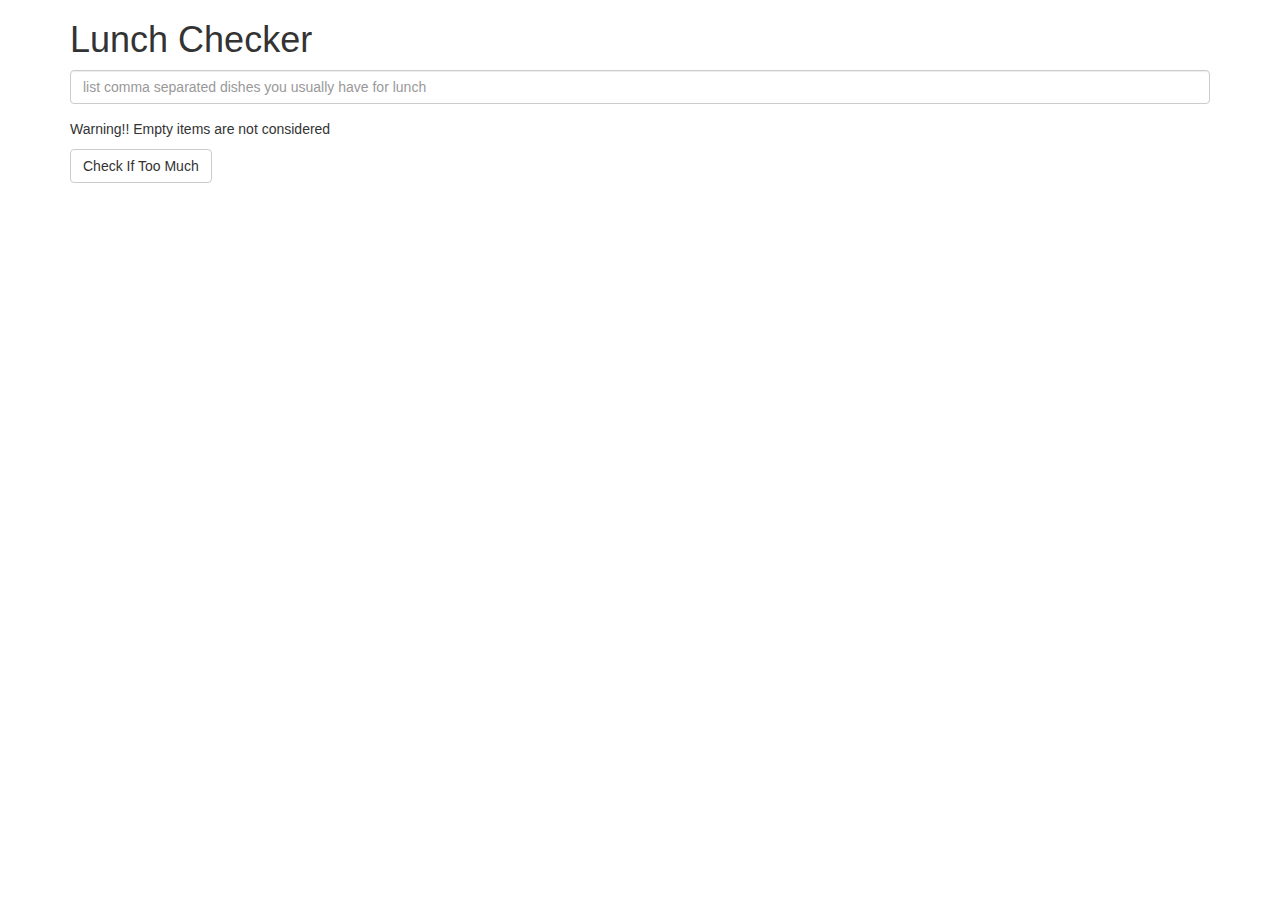
<file: angular_cs/module1-solution/index.html>
<!doctype html>
<html lang="en">
  <head>
    <title>Lunch Checker</title>
    <meta name="viewport" content="width=device-width, initial-scale=1">
    <script src="angular.min.js"></script>
    <script src="app.js"></script>
    <link rel="stylesheet" href="styles/bootstrap.min.css">
    <style>
      .message { font-size: 1.3em; font-weight: bold; }
    </style>
  </head>
<body ng-app="LunchCheck">
   <div class="container" ng-controller='LunchCheckController'>
     <h1>Lunch Checker</h1>

         <div class="form-group">
             <input ng-model="lunch_menu" type="text"
             placeholder="list comma separated dishes you usually have for lunch"
             class="form-control">
         </div>
         <p>Warning!! Empty items are not considered</p>
         <div class="form-group">
             <button class="btn btn-default" ng-click="check_count()">Check If Too Much</button>
         </div>
         <div class="form-group message" ng-style="message">
           <!-- Your message can go here. -->
           {{content}}
         </div>
   </div>

</body>
</html>
</file>
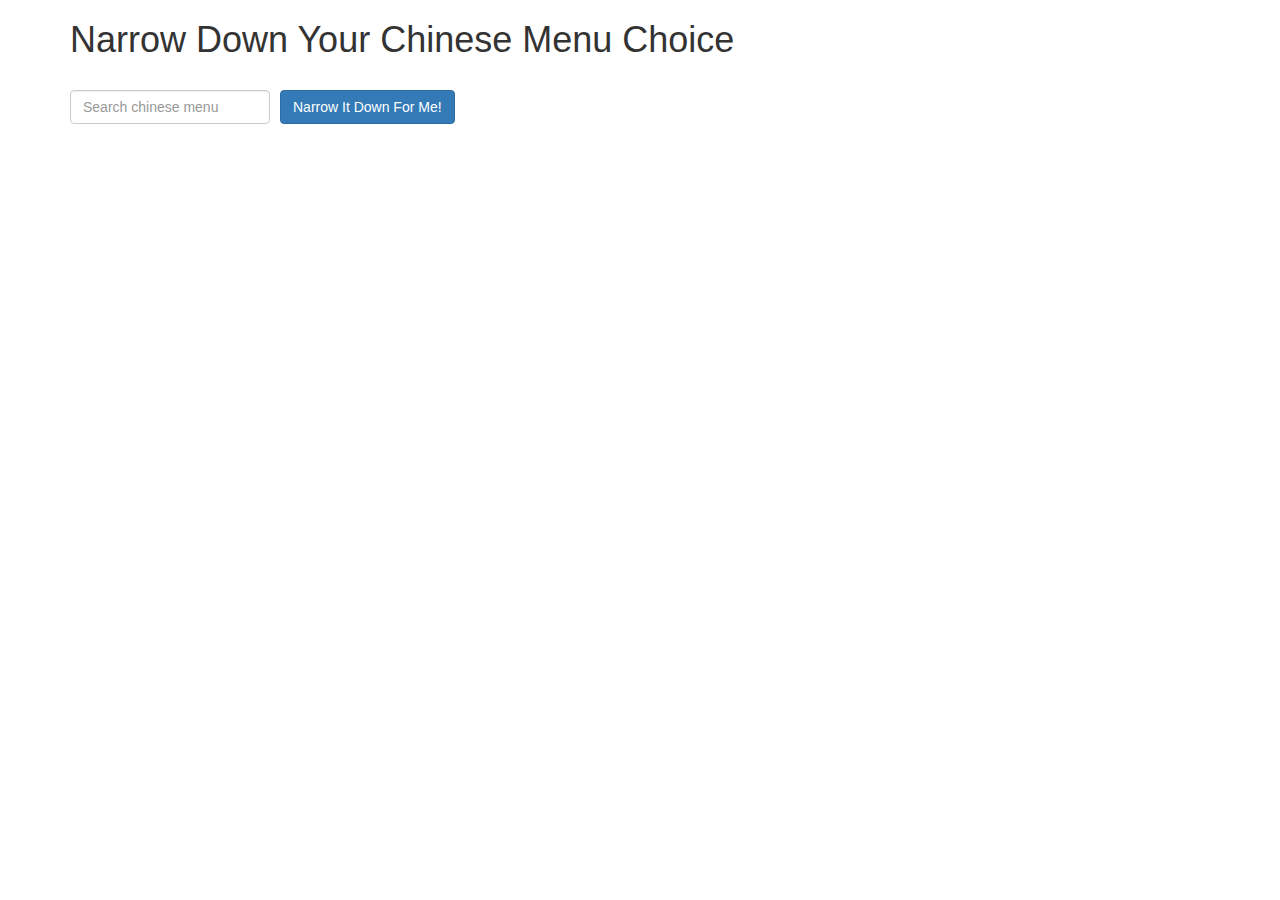
<file: angular_cs/module3-solution/index.html>
<!doctype html>
<html lang="en">
   <head>
      <title>Narrow Down Your Menu Choice</title>
      <meta name="viewport" content="width=device-width, initial-scale=1">
      <link rel="stylesheet" href="styles/bootstrap.min.css">
      <link rel="stylesheet" href="styles/styles.css">
      <script src="angular.min.js"></script>
      <script src="app.js"></script>
   </head>
   <body ng-app='NarrowItDownApp'>
      <div class="container">
         <h1>Narrow Down Your Chinese Menu Choice</h1>
         <div ng-controller='NarrowItDownController as chinese_menu'>
            <div class="form-group">
               <input ng-model="chinese_menu.searchData" type="text" placeholder="Search chinese menu" class="form-control">
            </div>
            <div class="form-group narrow-button">
               <button class="btn btn-primary" ng-click="chinese_menu.search();">Narrow It Down For Me!</button>
            </div>
            <div class="showItems"></div>
            <div class="error">{{chinese_menu.nothingFound}}</div>
            <!-- Bonus loader (see Bonus section of the assignment) -->
            <items-loader-indicator></items-loader-indicator>
            
            <found-items
               items="chinese_menu.foundItems" on-remove="chinese_menu.removeItem(index)">     
            </found-items>
         </div>
      </div>
   </body>
</html>
</file>
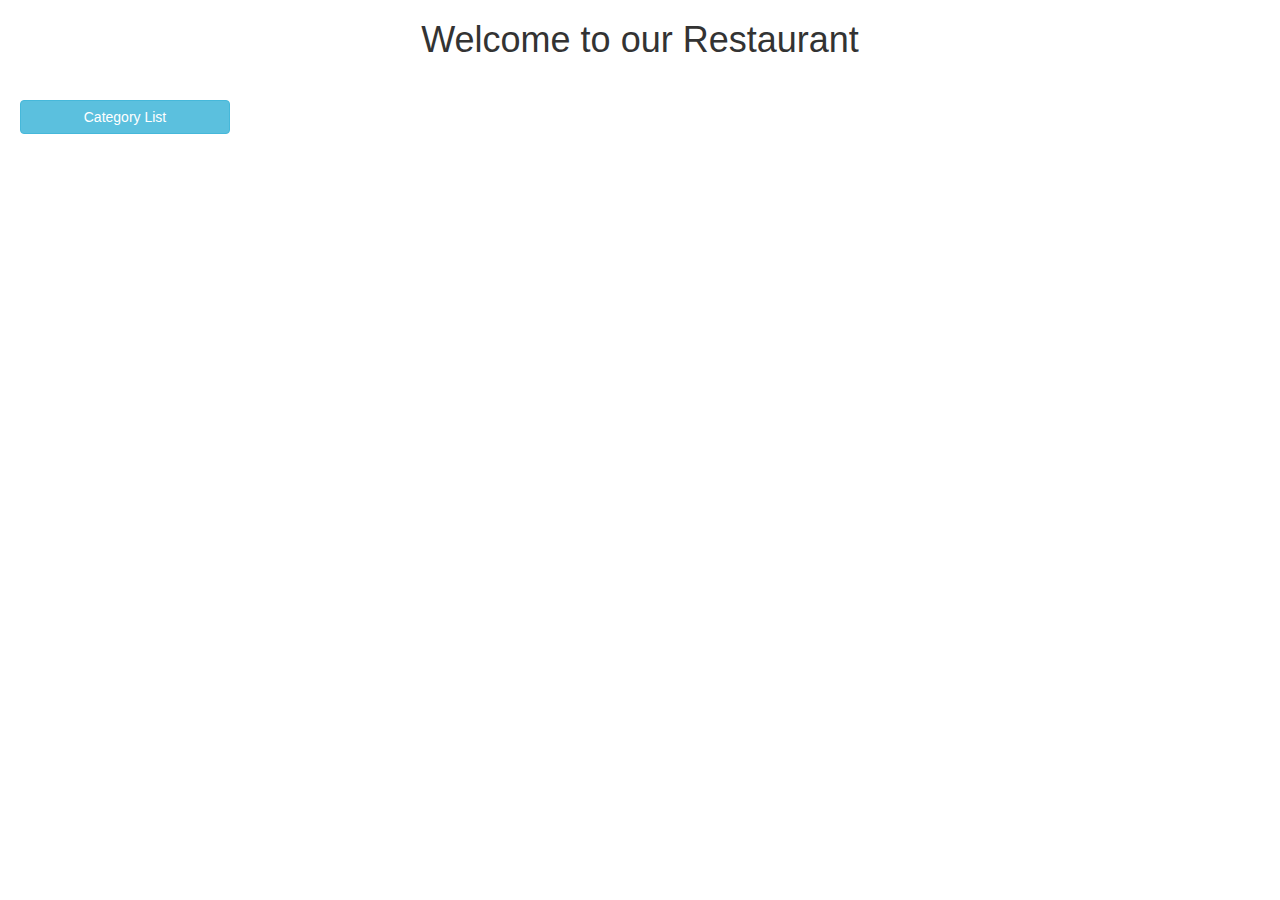
<file: angular_cs/module4-solution/index.html>
<!DOCTYPE html>
<html ng-app='MenuList'>
  <head>
    <meta charset="utf-8">
    <link rel="stylesheet" href="css/styles.css">
    <link rel="stylesheet" href="css/bootstrap.min.css">
    <title>Welcome to our Restaurant</title>
  </head>
  <body>
    <center><h1>Welcome to our Restaurant</h1></center>

    <ui-view></ui-view>

    <!-- Libraries -->
    <script src="lib/angular.min.js"></script>
    <script src="lib/angular-ui-router.min.js"></script>

    <!-- Modules -->
    <script src="src/menu/menu.module.js"></script>

    <!-- Routes -->
    <script src="src/routes.js"></script>

    <!-- 'Restaurant Menu' module artifacts -->
    <script src="src/menu/category.component.js"></script>
    <script src="src/menu/category.controller.js"></script>
    <script src="src/menu/category.item.component.js"></script>
    <script src="src/menu/category.items.controller.js"></script>
    <script src="src/menu/menu.service.js"></script>

  </body>
</html>
</file>
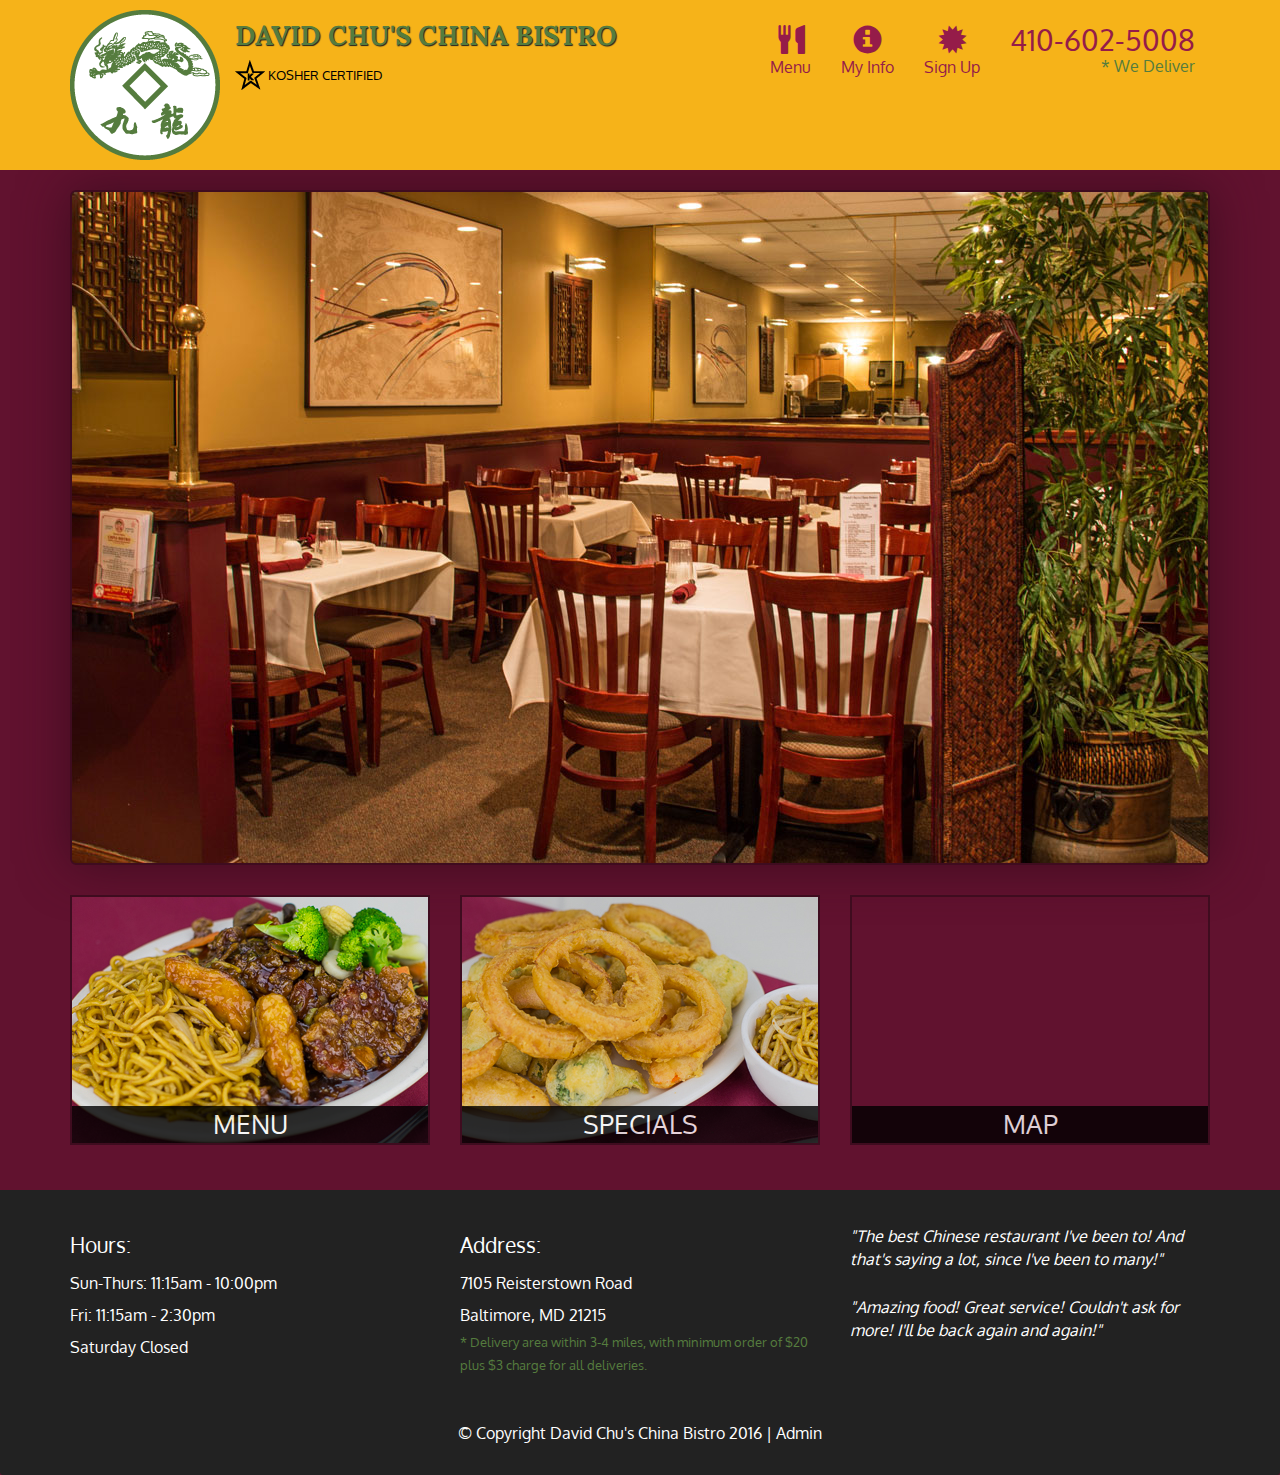
<file: angular_cs/module5-solution/index.html>
<!DOCTYPE html>
<html lang="en">
  <head>
    <meta charset="utf-8">
    <meta http-equiv="X-UA-Compatible" content="IE=edge">
    <meta name="viewport" content="width=device-width, initial-scale=1">
    <title>David Chu's China Bistro</title>
    <link href='https://fonts.googleapis.com/css?family=Oxygen:400,300,700' rel='stylesheet' type='text/css'>
    <link href='https://fonts.googleapis.com/css?family=Lora' rel='stylesheet' type='text/css'>
    <link rel="stylesheet" href="css/bootstrap.min.css">
    <link rel="stylesheet" href="css/restaurant.css">
    <link rel="stylesheet" href="css/common.css">
  </head>
  <body ng-app="restaurant" ng-strict-di>

    <!-- Fixed position loading indicator -->
    <loading class="loading-indicator"></loading>

    <header>
      <nav id="header-nav" class="navbar navbar-default">
        <div class="container">
          <div class="navbar-header">
            <a href="index.html" class="pull-left visible-md visible-lg">
              <div id="logo-img" alt="Logo image"></div>
            </a>

            <div class="navbar-brand">
              <a href="index.html"><h1>David Chu's China Bistro</h1></a>
              <p>
              <img src="images/star-k-logo.png" alt="Kosher certification">
              <span>Kosher Certified</span>
              </p>
            </div>

            <button id="navbarToggle" type="button" class="navbar-toggle collapsed" data-toggle="collapse" data-target="#collapsable-nav" aria-expanded="false">
              <span class="sr-only">Toggle navigation</span>
              <span class="icon-bar"></span>
              <span class="icon-bar"></span>
              <span class="icon-bar"></span>
            </button>
          </div>

          <div id="collapsable-nav" class="collapse navbar-collapse">
            <ul id="nav-list" class="nav navbar-nav navbar-right">
              <li id="navHomeButton" class="visible-xs">
                <a href="index.html">
                  <span class="glyphicon glyphicon-home"></span> Home</a>
              </li>
              <li id="navMenuButton" ui-sref-active="active">
                <a ui-sref="public.menu">
                  <span class="glyphicon glyphicon-cutlery"></span><br class="hidden-xs"> Menu</a>
              </li>
              <li id="navInfoButton" ui-sref-active="active">
                <a ui-sref="public.info">
                  <span class="glyphicon glyphicon-info-sign"></span><br class="hidden-xs"> My Info</a>
              </li>
              <li id="navSignupButton" ui-sref-active="active">
                <a ui-sref="public.signup">
                  <span class="glyphicon glyphicon-certificate"></span><br class="hidden-xs"> Sign Up</a>
              </li>
              <li id="phone" class="hidden-xs">
                <a href="tel:410-602-5008">
                  <span>410-602-5008</span></a><div>* We Deliver</div>
              </li>
            </ul><!-- #nav-list -->
          </div><!-- .collapse .navbar-collapse -->
        </div><!-- .container -->
      </nav><!-- #header-nav -->
    </header>

    <div id="call-btn" class="visible-xs">
      <a class="btn" href="tel:410-602-5008">
        <span class="glyphicon glyphicon-earphone"></span>
        410-602-5008
      </a>
    </div>
    <div id="xs-deliver" class="text-center visible-xs">* We Deliver</div>

    <ui-view>
      <div class="text-center initial-loading">
        <h2>Loading Site...</h2>
      </div>
    </ui-view>

    <footer class="panel-footer">
      <div class="container">
        <div class="row">
          <section id="hours" class="col-sm-4">
            <span>Hours:</span><br>
            Sun-Thurs: 11:15am - 10:00pm<br>
            Fri: 11:15am - 2:30pm<br>
            Saturday Closed
            <hr class="visible-xs">
          </section>
          <section id="address" class="col-sm-4">
            <span>Address:</span><br>
            7105 Reisterstown Road<br>
            Baltimore, MD 21215
            <p>* Delivery area within 3-4 miles, with minimum order of $20 plus $3 charge for all deliveries.</p>
            <hr class="visible-xs">
          </section>
          <section id="testimonials" class="col-sm-4">
            <p>"The best Chinese restaurant I've been to! And that's saying a lot, since I've been to many!"</p>
            <p>"Amazing food! Great service! Couldn't ask for more! I'll be back again and again!"</p>
          </section>
        </div>
        <div class="text-center">
          &copy; Copyright David Chu's China Bistro 2016 |
          <a ui-sref="admin.auth">Admin</a></div>
      </div>
    </footer>

    <!-- Libs -->
    <script src="lib/jquery-2.1.4.min.js"></script>
    <script src="lib/bootstrap.min.js"></script>
    <script src="lib/angular.min.js"></script>
    <script src="lib/angular-ui-router.min.js"></script>

    <!-- Main Restaurant Module -->
    <script src="src/restaurant.module.js"></script>

    <!-- Common Module -->
    <script src="src/common/common.module.js"></script>
    <script src="src/common/loading/loading.component.js"></script>
    <script src="src/common/loading/loading.interceptor.js"></script>
    <script src="src/common/menu.service.js"></script>

    <!-- Public Module -->
    <script src="src/public/public.module.js"></script>
    <script src="src/public/public.routes.js"></script>
    <script src="src/public/menu/menu.controller.js"></script>
    <script src="src/public/menu-category/menu-category.component.js"></script>
    <script src="src/public/menu-items/menu-items.controller.js"></script>
    <script src="src/public/menu-item/menu-item.component.js"></script>

    <!-- SignUp Module -->
    <script src="src/public/forms/signup.controller.js"></script>
    <script src="src/public/forms/signup.service.js"></script>
    
    <!-- My Info Module -->
    <script src="src/public/user/userinfo.controller.js"></script>
    <script src="src/public/user/user-info.component.js"></script>
    <script src="src/public/user/user-item.component.js"></script>
    
    
    <!-- ADMIN SITE -->

    <!--Application files -->

  </body>

</html>
</file>
<file: angular_cs/module3-solution/styles/styles.css>
h1 {
  margin-bottom: 30px;
}
input[type="text"] {
  width: 200px;
  float: left;
}
.narrow-button {
  float: left;
  margin-left: 10px;
}
.loader {
  display: none;
  margin-left: 5px;
  font-size: 10px;
  float: left;
  border-top: 1.1em solid rgba(147, 147, 147, 0.2);
  border-right: 1.1em solid rgba(147, 147, 147, 0.2);
  border-bottom: 1.1em solid rgba(147, 147, 147, 0.2);
  border-left: 1.1em solid #676767;
  -webkit-transform: translateZ(0);
  -ms-transform: translateZ(0);
  transform: translateZ(0);
  -webkit-animation: load8 1.1s infinite linear;
  animation: load8 1.1s infinite linear;
}
.loader,
.loader:after {
  border-radius: 50%;
  width: 3em;
  height: 3em;
}
@-webkit-keyframes load8 {
  0% {
    -webkit-transform: rotate(0deg);
    transform: rotate(0deg);
  }
  100% {
    -webkit-transform: rotate(360deg);
    transform: rotate(360deg);
  }
}
@keyframes load8 {
  0% {
    -webkit-transform: rotate(0deg);
    transform: rotate(0deg);
  }
  100% {
    -webkit-transform: rotate(360deg);
    transform: rotate(360deg);
  }
}

.error{
  color:red;
  font: bold;
}

.showItems{
  height: 55px;
}
</file>
<file: angular_cs/module4-solution/css/styles.css>
body {
  font-size: 1.2em;
}

.error {
  color: red;
  font-weight: bold;
  display: none;
}

.loading-icon {
  position: absolute;
  left: 50%;
  top: 10px;
}

.btn {
  width: 210px;
  margin-top: 30px;
  padding-top: 70px;
  padding-bottom: 20px;
}

.left{
  margin-left: 20px;
  margin-right: 20px;
}
</file>
<file: angular_cs/module5-solution/css/restaurant.css>
body {
  font-size: 16px;
  color: #fff;
  background-color: #61122f;
  font-family: 'Oxygen', sans-serif;
}

.initial-loading {
  margin-top: 60px;
}

/** HEADER **/
#header-nav {
  background-color: #f6b319;
  border-radius: 0;
  border: 0;
}

#logo-img {
  background: url('../images/restaurant-logo_large.png') no-repeat;
  width: 150px;
  height: 150px;
  margin: 10px 15px 10px 0;
}

.navbar-brand {
  padding-top: 25px;
}
.navbar-brand h1 { /* Restaurant name */
  font-family: 'Lora', serif;
  color: #557c3e;
  font-size: 1.5em;
  text-transform: uppercase;
  font-weight: bold;
  text-shadow: 1px 1px 1px #222;
  margin-top: 0;
  margin-bottom: 0;
  line-height: .75;
}
.navbar-brand a:hover, .navbar-brand a:focus {
  text-decoration: none;
}
.navbar-brand p { /* Kosher cert */
  color: #000;
  text-transform: uppercase;
  font-size: .7em;
  margin-top: 15px;
}
.navbar-brand p span { /* Star-K */
  vertical-align: middle;
}

#nav-list {
  margin-top: 10px;
}
#nav-list a {
  color: #951C49;
  text-align: center;
}
#nav-list a:hover {
  background: #E7E7E7;
}
#nav-list a span {
  font-size: 1.8em;
}

#phone {
  margin-top: 5px;
}
#phone a { /* Phone number */
  text-align: right;
  padding-bottom: 0;
}
#phone div { /* We Deliver */
  color: #557c3e;
  text-align: right;
  padding-right: 15px;
}

.navbar-header button.navbar-toggle, .navbar-header .icon-bar {
  border: 1px solid #61122f;
}
.navbar-header button.navbar-toggle {
  clear: both;
  margin-top: -30px;
}
/* END HEADER */

/* FOOTER */
.panel-footer {
  margin-top: 30px;
  padding-top: 35px;
  padding-bottom: 30px;
  background-color: #222;
  border-top: 0;
}
.panel-footer div.row {
  margin-bottom: 35px;
}
#hours, #address {
  line-height: 2;
}
#hours > span, #address > span {
  font-size: 1.3em;
}
#address p {
  color: #557c3e;
  font-size: .8em;
  line-height: 1.8;
}
#testimonials {
  font-style: italic;
}
#testimonials p:nth-child(2) {
  margin-top: 25px;
}
a[ui-sref="admin.auth"] {
  color: #fff;
}
/* END FOOTER */

/********** Medium devices only **********/
@media (min-width: 992px) and (max-width: 1199px) {
  /* Header */
  #logo-img {
    background: url('../images/restaurant-logo_medium.png') no-repeat;
    width: 100px;
    height: 100px;
    margin: 5px 5px 5px 0;
  }
  /* End Header */
}


/********** Extra small devices only **********/
@media (max-width: 767px) {
  /* Header */
  .navbar-brand {
    padding-top: 10px;
    height: 80px;
  }
  .navbar-brand h1 { /* Restaurant name */
    padding-top: 10px;
    font-size: 5vw; /* 1vw = 1% of viewport width */
  }
  .navbar-brand p { /* Kosher cert */
    font-size: .6em;
    margin-top: 12px;
  }
  .navbar-brand p img { /* Star-K */
    height: 20px;
  }

  #collapsable-nav a { /* Collapsed nav menu text */
    font-size: 1.2em;
  }
  #collapsable-nav a span { /* Collapsed nav menu glyph */
    font-size: 1em;
    margin-right: 5px;
  }

  #call-btn > a {
    font-size: 1.5em;
    display: block;
    margin: 0 20px;
    padding: 10px;
    border: 2px solid #fff;
    background-color: #f6b319;
    color: #951c49;
  }
  #xs-deliver {
    margin-top: 5px;
    font-size: .7em;
    letter-spacing: .1em;
    text-transform: uppercase;
  }
  /* End Header */

  /* Footer */
  .panel-footer section {
    margin-bottom: 30px;
    text-align: center;
  }
  .panel-footer section:nth-child(3) {
    margin-bottom: 0; /* margin already exists on the whole row */
  }
  .panel-footer section hr {
    width: 50%;
  }
  /* End Footer */
}


/********** Super extra small devices Only :-) (e.g., iPhone 4) **********/
@media (max-width: 479px) {
  /* Header */
  .navbar-brand h1 { /* Restaurant name */
    padding-top: 5px;
    font-size: 6vw;
  }
  /* End Header */
}
</file>
<file: angular_cs/module5-solution/css/common.css>
.loading-indicator {
    display: block;
    width: 70px;
    position: fixed;
    left: 0;
    right: 0;
    margin: 0 auto;
    top: 40%;
    z-index: 100;
    background-color: #FFF;
}

.loading-indicator img {
    width: 70px;
    background-color: #FFF;
}

.ui-view-placeholder {
    margin-top: 60px;
}

.fail{
    color:red;
}
.success{
    color: green;
}
</file>
